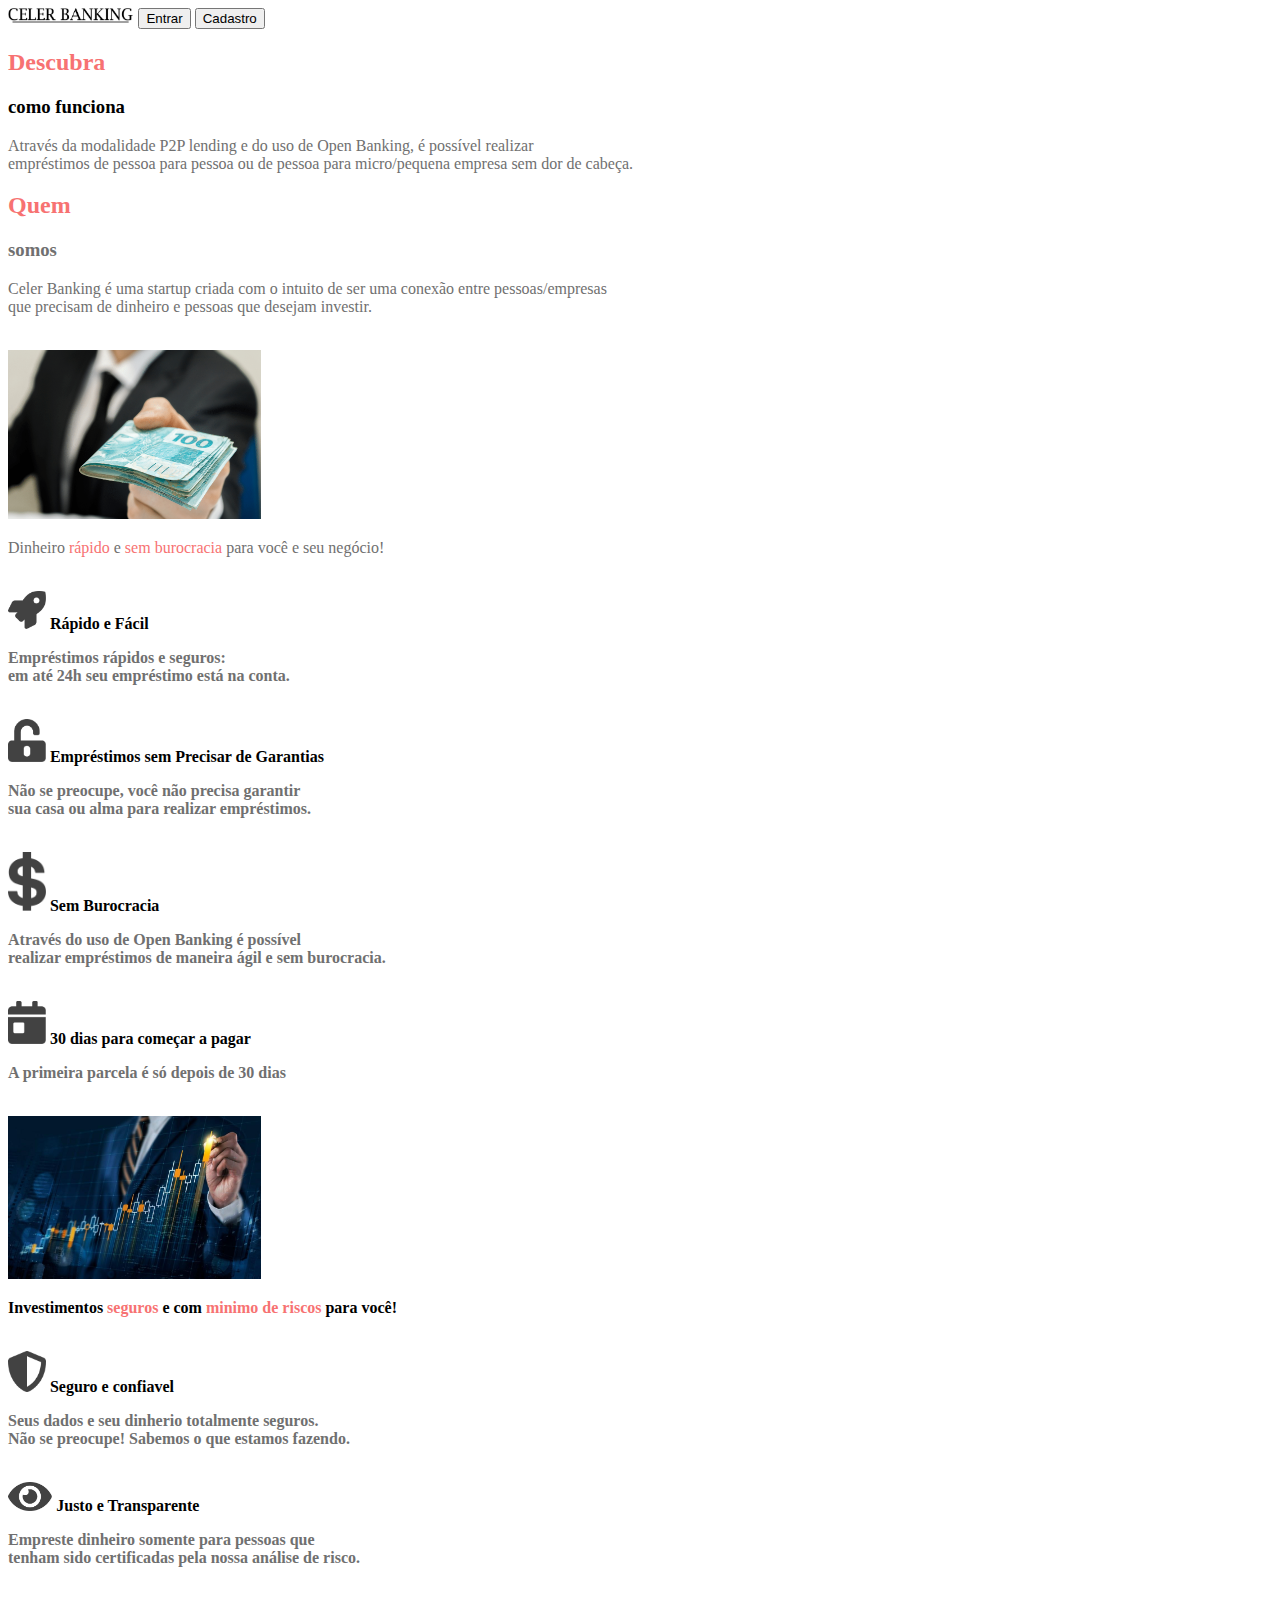
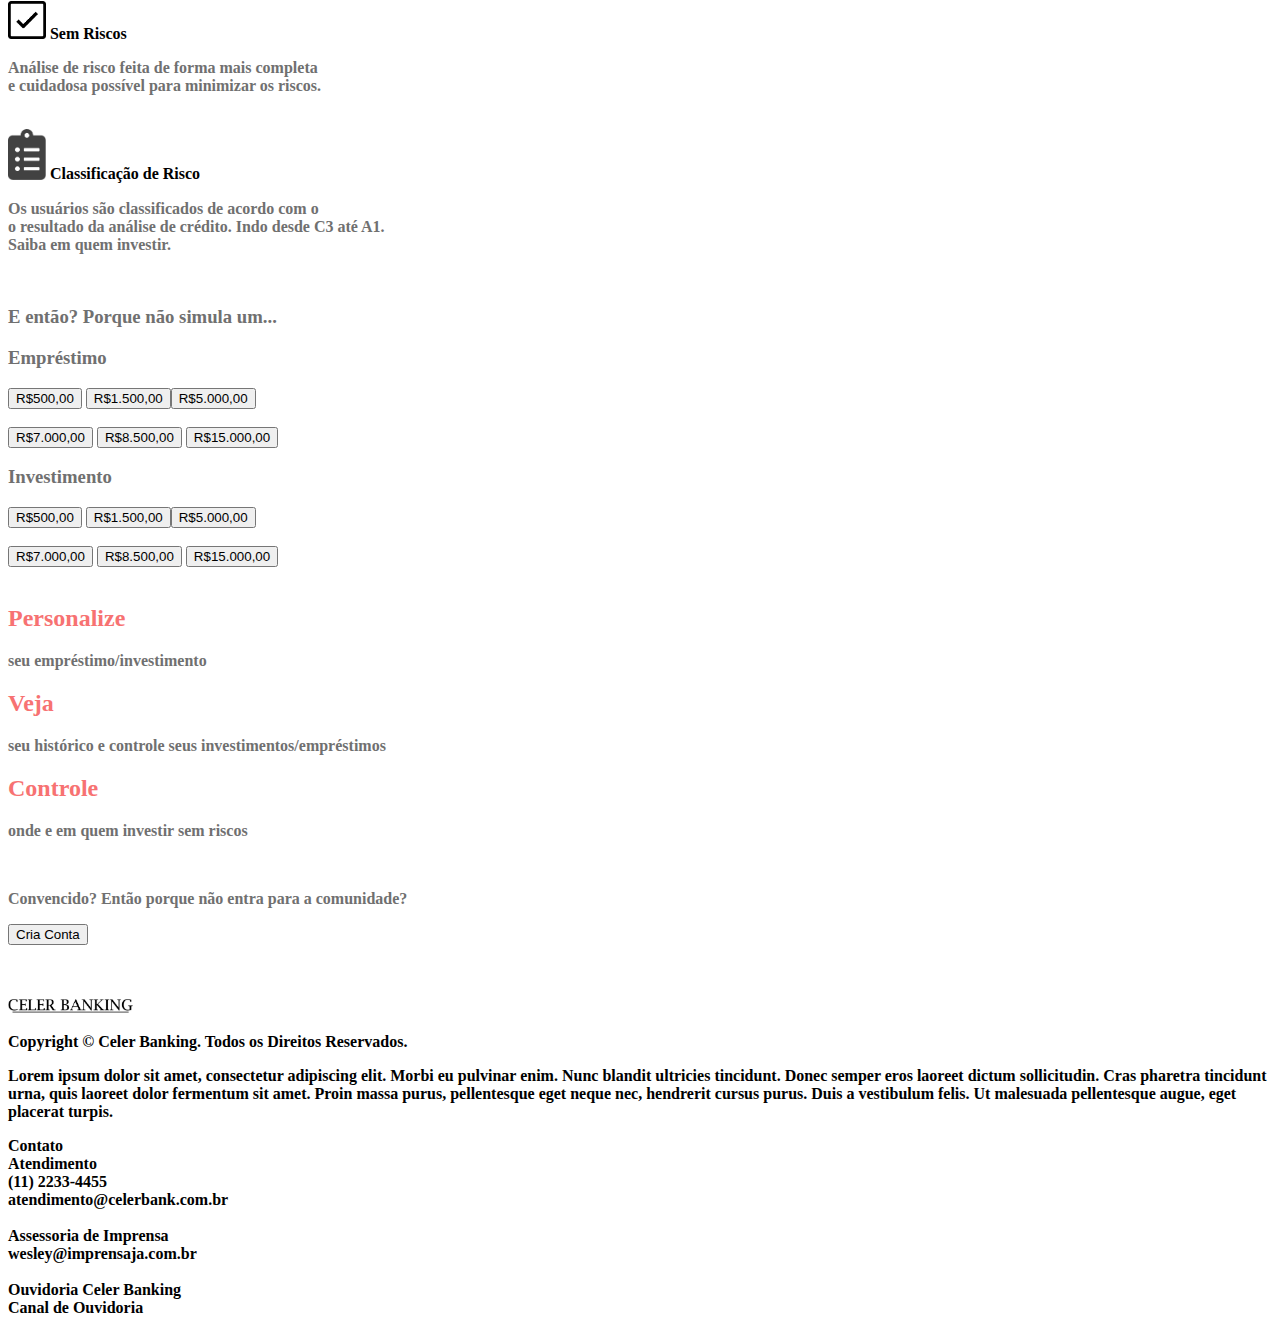
<file: Celer Banking/index.html>
<!DOCTYPE html>
<html>
    <head> 
        <title>Home</title> 
    </head>

    <body>
        <div id="logoCeleBanking">
            <img src="./img/CelerLogo.png" style="width: 10%;"/> 
            <button>Entrar</button> <button>Cadastro</button>
        </div>

        <div class="home">
            <div class="introducao">
                <h2 style="color:#F77272">Descubra</h2>
                <h3> como funciona </h3>

                <p style="color:#707070"> Através da modalidade P2P lending e do uso de Open Banking, é possível realizar
                <br>empréstimos de pessoa para pessoa ou de pessoa para micro/pequena empresa sem dor de cabeça.</p>

                <h2 style="color:#F77272">Quem</h2>
                <h3 style="color:#707070">somos</h3>

                <p style="color:#707070">
                    Celer Banking é uma startup criada com o intuito de ser uma conexão entre pessoas/empresas 
                    <br>que precisam de dinheiro e pessoas que desejam investir.
                </p>
            </div>

            <br>

            <div class="pagador">
                <img style="width: 20%;" src="img/HomemEmpréstimo.png" id="pagador">
                <div> 
                    <p style="color:#707070">
                        Dinheiro <span style="color:#F77272">rápido</span> e
                    <span style="color:#F77272">sem burocracia</span> para você e seu negócio!
                    </p> 
                </div>

            </div>
            <br>

            <div class="PagadorVant">
                <div id="foguete">
                    <img src="icon/IconRocket.png" style="width: 3%;">
                    <strong> Rápido e Fácil<strong>
                    <br>
                    <p style="color:#707070">Empréstimos rápidos e seguros: 
                        <br>em até 24h seu empréstimo está na conta.
                    </p>
                </div>
                <br>

                <div id="cadeado">
                    <img src="icon/IconCadeadoAberto.png" style="width: 3%;">
                    <strong>Empréstimos sem Precisar de Garantias<strong>
                    <br>
                    <p style="color:#707070">Não se preocupe, você não precisa garantir
                        <br>sua casa ou alma para realizar empréstimos.
                    </p>
                </div>
                <br>

                <div id="cifrao">
                    <img src="icon/IconCifrao.png" style="width: 3%;">
                    <strong>Sem Burocracia<strong>
                    <br>
                    <p style="color:#707070">Através do uso de Open Banking é possível
                        <br>realizar empréstimos de maneira ágil e  sem burocracia.
                    </p>
                </div>
                <br>
                <div id="calendario">
                    <img src="icon/IconCalendario.png" style="width: 3%;">
                    <strong>30 dias para começar a pagar<strong>
                    <br>
                    <p style="color:#707070">A primeira parcela é só depois de 30 dias
                    </p>
                </div> 

            </div>
            <br>

            <div class="investidor">
                <img style="width: 20%;" src="img/HomemInvestimento.jpg" id="invest">
                <div>
                    <p>Investimentos <span style="color: #F77272;">seguros</span> e com 
                      <span  style="color: #F77272;">minimo de riscos</span> para você!</p> 
                </div>

            </div>
            <br>

            <div class="InvestidorVant">
                <div id="escudo">
                    <img src="icon/IconEscudo.png" style="width: 3%;">
                    <strong>Seguro e confiavel<strong>
                    <br>
                    <p style="color: #707070;">Seus dados e seu dinherio totalmente seguros.
                        <br>Não se preocupe! Sabemos o que estamos fazendo.
                    </p>
                </div>
                <br>

                <div id="olho">
                    <img src="icon/IconOlho.png" style="width: 3.5%;">
                    <strong>Justo e Transparente<strong>
                    <br>
                    <p style="color: #707070;">Empreste dinheiro somente para pessoas que
                        <br>tenham sido certificadas pela nossa análise de risco.
                    </p>
                </div>
                <br>

                <div id="check_box">
                    <img src="icon/IconCheckbox.png" style="width: 3%;">
                    <strong>Sem Riscos<strong>
                    <br>
                    <p style="color: #707070;">Análise de risco feita de forma mais completa
                        <br>e cuidadosa possível para minimizar os riscos.
                    </p>
                </div>
                <br>
                <div id="prancheta">
                    <img src="icon/IconPrancheta.png" style="width: 3%;">
                    <strong>Classificação de Risco<strong>
                    <br>
                    <p style="color: #707070;">Os usuários são classificados de acordo com o
                        <br>o resultado da análise de crédito. Indo desde C3 até A1.
                        <br>Saiba em quem investir.
                    </p>
                </div> 

            </div>
            <br>
            <h3 style="color: #707070;">E então? Porque não simula um...</h3>

            <div class="simulacaoEmprest">      
                <h3 style="color: #707070;">Empréstimo</h3>
                <button>R$500,00</button> <button>R$1.500,00</button><button>R$5.000,00</button>
                <br><br>
                <button>R$7.000,00</button> <button>R$8.500,00</button> <button>R$15.000,00</button>
            </div>

            <div class="simulacaoInvest">
                <h3 style="color: #707070;">Investimento</h3>
                <button>R$500,00</button> <button>R$1.500,00</button><button>R$5.000,00</button>
                <br><br>
                <button>R$7.000,00</button> <button>R$8.500,00</button> <button>R$15.000,00</button>
            </div>
            <br>

            <div class="CrieConta">
                <h2 style="color: #F77272;">Personalize</h2>
                <p style="color: #707070;">seu empréstimo/investimento</p>

                <h2 style="color: #F77272;">Veja</h2>
                <p style="color: #707070;">seu histórico e controle seus investimentos/empréstimos</p>

                <h2 style="color: #F77272;">Controle</h2>
                <p style="color: #707070;">onde e em quem investir sem riscos</p>
                <br>
                <p style="color: #707070;">Convencido? Então porque não entra para a comunidade?</p>
                <button>Cria Conta</button>
                
            </div>
        </div>
        <br><br><br>
        
        <div class="rodape">
            <img src="./img/CelerLogo.png" style="width: 10%;"/>
            <p>Copyright © Celer Banking. Todos os Direitos Reservados.</p>

            <p>
                Lorem ipsum dolor sit amet, consectetur adipiscing elit. Morbi eu pulvinar enim. Nunc blandit ultricies tincidunt. 
                Donec semper eros laoreet dictum sollicitudin. Cras pharetra tincidunt urna, quis laoreet dolor fermentum sit amet. 
                Proin massa purus, pellentesque eget neque nec, hendrerit cursus purus. Duis a vestibulum felis. 
                Ut malesuada pellentesque augue, eget placerat turpis.
            </p>

            <p>Contato <br>
                Atendimento <br>
                    (11) 2233-4455 <br>
                    atendimento@celerbank.com.br <br> <br>
                Assessoria de Imprensa <br>
                    wesley@imprensaja.com.br <br> <br>
                Ouvidoria Celer Banking <br>
                    Canal de Ouvidoria <br>
            </p>
        </div>

    </body>

</html>
</file>
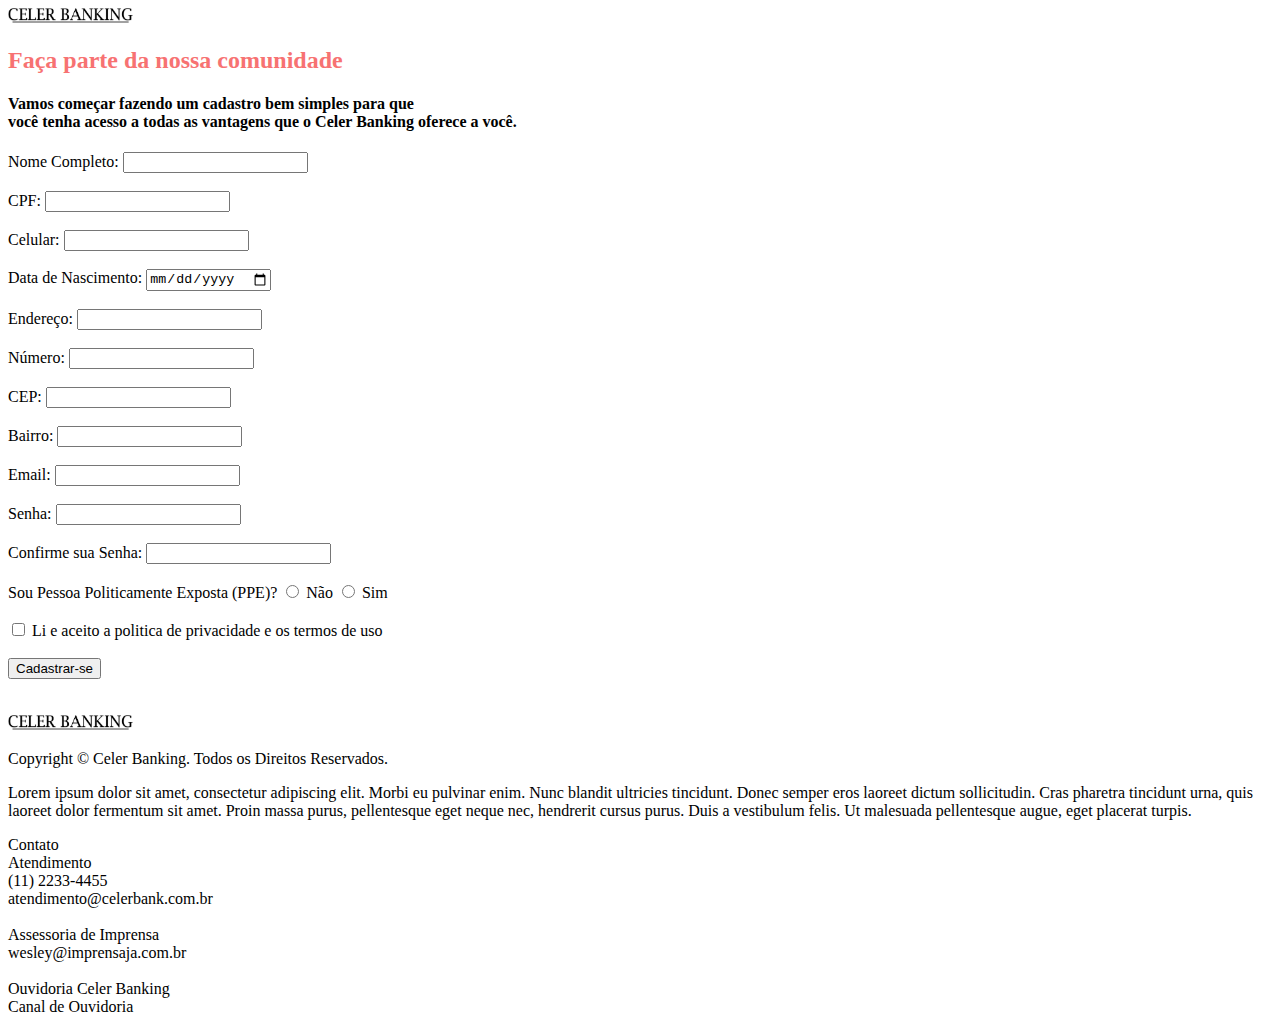
<file: Celer Banking/cadastro.html>
<!DOCTYPE html>
<html>
    <head> 
        <title>Cadastro</title> 
    </head>

    <body>
        <div id="logoCeleBanking">
            <img src="./img/CelerLogo.png" style="width: 10%;"/>

        </div>

        <div id="TextoIntrodutorio">
            <h2 class="intro" style="color: #F77272;">Faça parte da nossa comunidade</h2>
            <h4> Vamos começar fazendo um cadastro bem simples para que
                <br>você tenha acesso a todas as vantagens que o Celer Banking oferece a você.
            </h4>
        </div>

        <div class="formulario">
            <form method="POST" action="">
                <div>
                    Nome Completo:
                    <input type="text" name="nome">
                    <br><br> 
                    CPF:
                    <input type="number" name="cpf">
                    <br><br>
                    Celular:
                    <input type="numer" name="celular">
                    <br><br>
                    Data de Nascimento:
                    <input type="date" name="nasc">
                    <br><br>
                </div> 
                
                <div>
                    Endereço:
                    <input type="text" name="end">
                    <br><br>
                    Número:
                    <input type="text" name="numero">
                    <br><br>
                    CEP:
                    <input type="number" name="cep">
                    <br><br>
                    Bairro:
                    <input type="text" name="bairro">
                    <br><br>
                </div>

                <div>
                    Email:
                    <input type="text" name="email">
                    <br><br>
                    Senha:
                    <input type="password" name="senha">
                    <br><br>
                    Confirme sua Senha:
                    <input type="password" name="senhaconfirme">
                    <br><br>
                </div>
                
                <div id="ppe">
                    Sou Pessoa Politicamente Exposta (PPE)?
                    <input type="radio" value="nao" name="ppe"> Não
                    <input type="radio" value="sim" name="ppe"> Sim
                </div>
                <br>
                <input type="checkbox" name="LiEConcordo"> Li e aceito a politica de privacidade e os termos de uso
                <br>
            </form>
            <br>
            <button>Cadastrar-se</button>
            
        </div>
        <br><br>
        
        <div class="rodape">
            <img src="./img/CelerLogo.png" style="width: 10%;"/>
            <p>Copyright © Celer Banking. Todos os Direitos Reservados.</p>

            <p>
                Lorem ipsum dolor sit amet, consectetur adipiscing elit. Morbi eu pulvinar enim. Nunc blandit ultricies tincidunt. 
                Donec semper eros laoreet dictum sollicitudin. Cras pharetra tincidunt urna, quis laoreet dolor fermentum sit amet. 
                Proin massa purus, pellentesque eget neque nec, hendrerit cursus purus. Duis a vestibulum felis. 
                Ut malesuada pellentesque augue, eget placerat turpis.
            </p>

            <p>Contato <br>
                Atendimento <br>
                    (11) 2233-4455 <br>
                    atendimento@celerbank.com.br <br> <br>
                Assessoria de Imprensa <br>
                    wesley@imprensaja.com.br <br> <br>
                Ouvidoria Celer Banking <br>
                    Canal de Ouvidoria <br>
            </p>
        </div>
    </body>
</html>
</file>
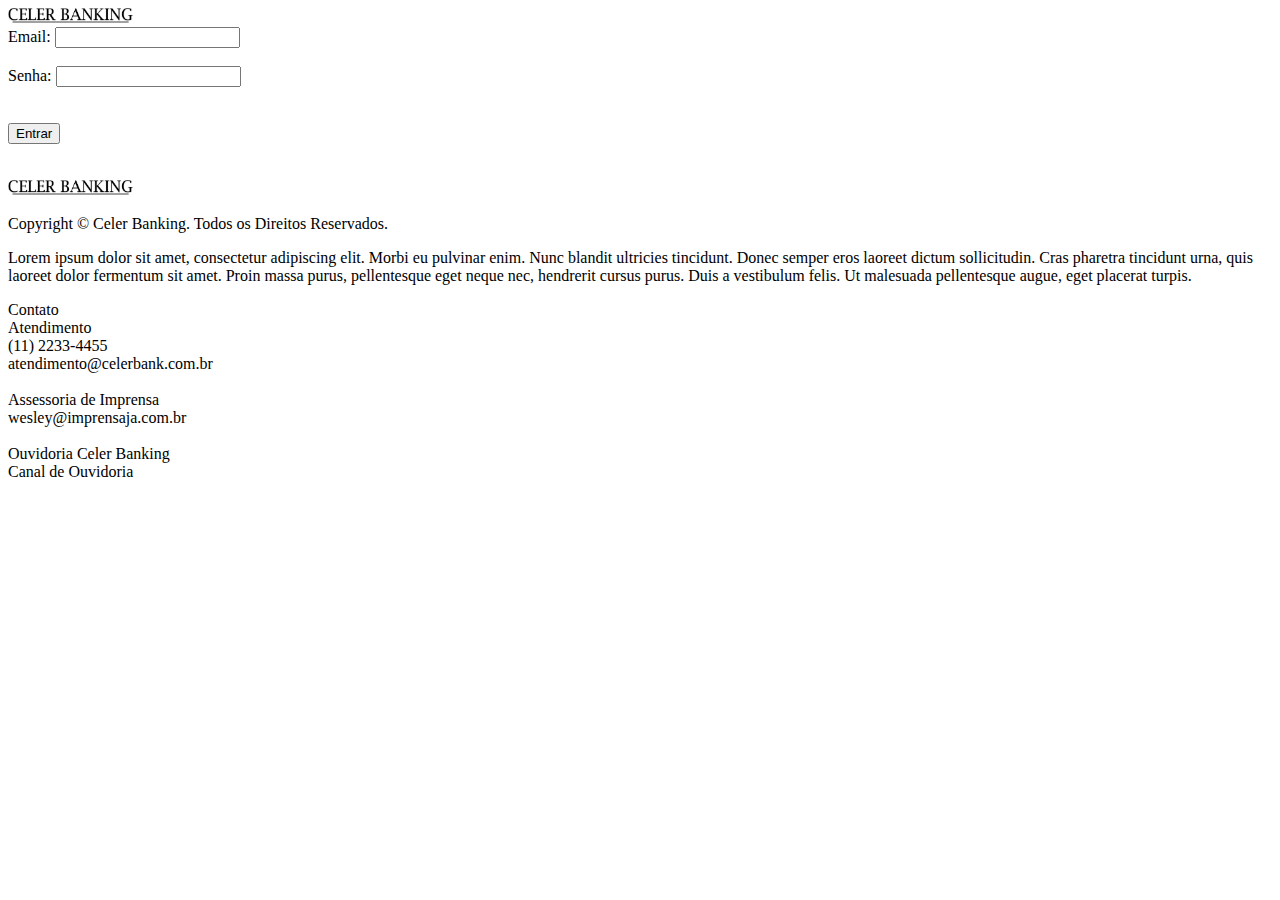
<file: Celer Banking/login.html>
<!DOCTYPE html>
<html>
    <head> 
        <title>Login</title> 
    </head>

    <body>
        <div id="logoCeleBanking">
            <img src="./img/CelerLogo.png" style="width: 10%;"/>
        </div>

        <div id="login">
            <form action="" method="POST">
                Email:
                <input type="text" name="email">
                <br><br> 
                Senha:
                <input type="number" name="senha">
                <br><br>
            </form>
            <br>
            <button>Entrar</button>
        </div>
        <br><br>

        <div class="rodape">
            <img src="./img/CelerLogo.png" style="width: 10%;"/>
            <p>Copyright © Celer Banking. Todos os Direitos Reservados.</p>

            <p>
                Lorem ipsum dolor sit amet, consectetur adipiscing elit. Morbi eu pulvinar enim. Nunc blandit ultricies tincidunt. 
                Donec semper eros laoreet dictum sollicitudin. Cras pharetra tincidunt urna, quis laoreet dolor fermentum sit amet. 
                Proin massa purus, pellentesque eget neque nec, hendrerit cursus purus. Duis a vestibulum felis. 
                Ut malesuada pellentesque augue, eget placerat turpis.
            </p>

            <p>Contato <br>
                Atendimento <br>
                    (11) 2233-4455 <br>
                    atendimento@celerbank.com.br <br> <br>
                Assessoria de Imprensa <br>
                    wesley@imprensaja.com.br <br> <br>
                Ouvidoria Celer Banking <br>
                    Canal de Ouvidoria <br>
            </p>
        </div>
    </body>
</html>
</file>
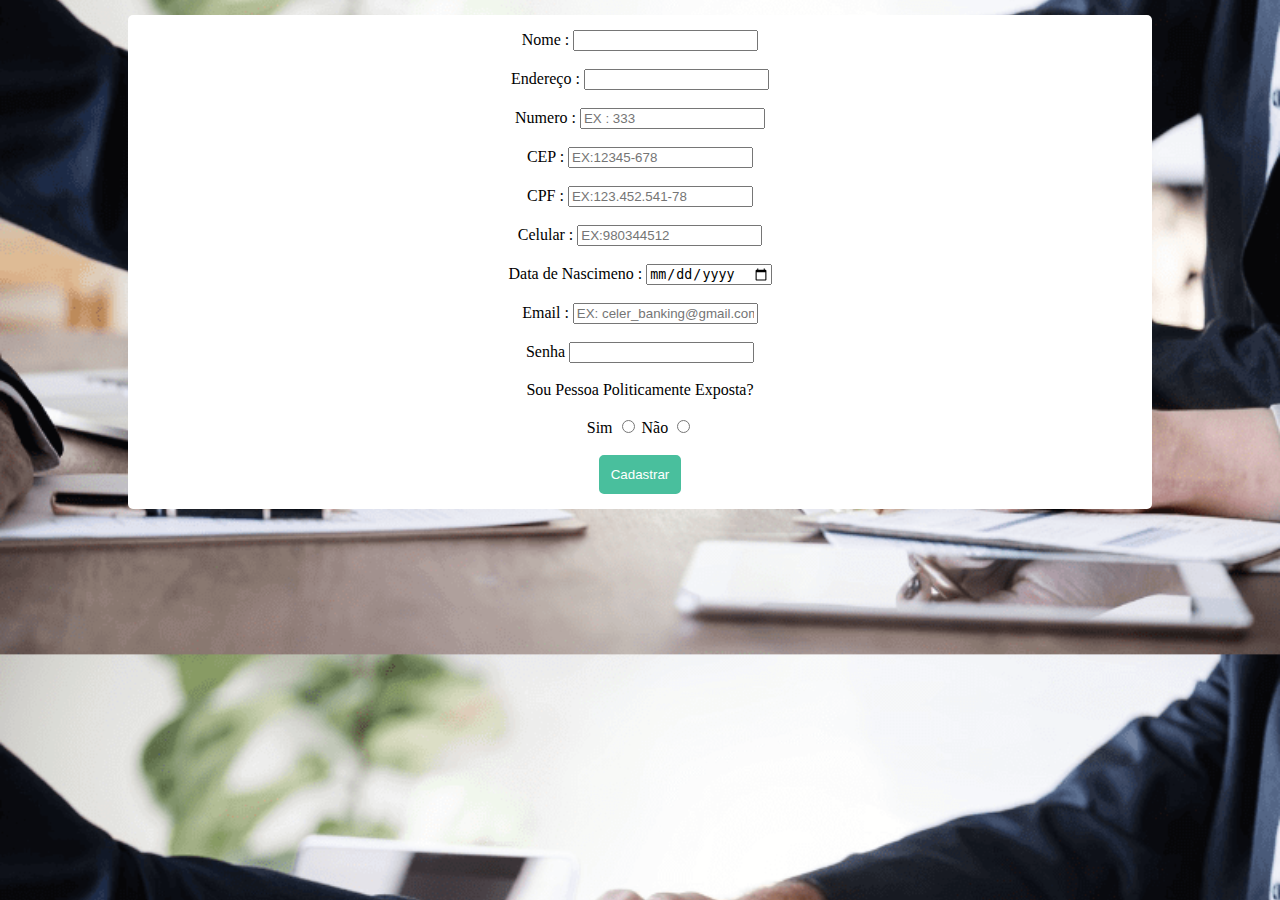
<file: Celer Banking2/cadastrar.html>
<!DOCTYPE html>
<html>
<head>
	<title>Cadastro | CelerBanking</title>
	<meta charset="utf-8">
	<link rel="stylesheet" type="text/css" href="estilo_celer.css">
</head>
<body class="hero">
	<div class="main">
		<section class="section">
			<form>
				<label for="name" >Nome :</label>
				<input type="text" id="name" name="name"><br><br>

				<label for="endereco" placeholder="EX : Trav.14 de Março Entr.Timbiras">Endereço :</label>
				<input type="text" id="endereco" name="endereco"><br><br>

				<label for="numero">Numero :</label>
				<input type="text" id="numero" name="numero" placeholder="EX : 333"><br><br>

				<label for="cep">CEP :</label>
				<input type="tel" id="cep" name="cep" placeholder="EX:12345-678" pattern="[0-9]{5}-[0-9]{3}" required><br><br>

				<label for="cpf">CPF :</label>
				<input type="tel" id="cpf" name="cpf" placeholder="EX:123.452.541-78" pattern="[0-9]{3}.[0-9]{3}.[0-9]{3}-[0-9]{2}"required><br><br>

				<label for="phone">Celular :</label>
				<input type="tel" id="phone" name="phone"  placeholder="EX:980344512" pattern="[0-9]{9}"required><br><br>

				<label for="date">Data de Nascimeno :</label>
				<input type="date" id="date" name="date" min="1900-01-01"><br><br>

				<label for="email">Email :</label>
				<input type="email" id="email" name="email" placeholder="EX: celer_banking@gmail.com"><br><br>

				<label for="pwd">Senha</label>
				<input type="password" id="pwd" name="pwd"><br><br>

				<label>Sou Pessoa Politicamente Exposta?</label><br><br>
				<label>Sim</label>
				<input type="radio" value="Sim" name="exposta">
				<label>Não</label>
				<input type="radio" value="Não" name="exposta"><br><br>

				<input class="button" type="submit" value="Cadastrar">

			</form>
		</section>
	</div>	
</body>
</file>
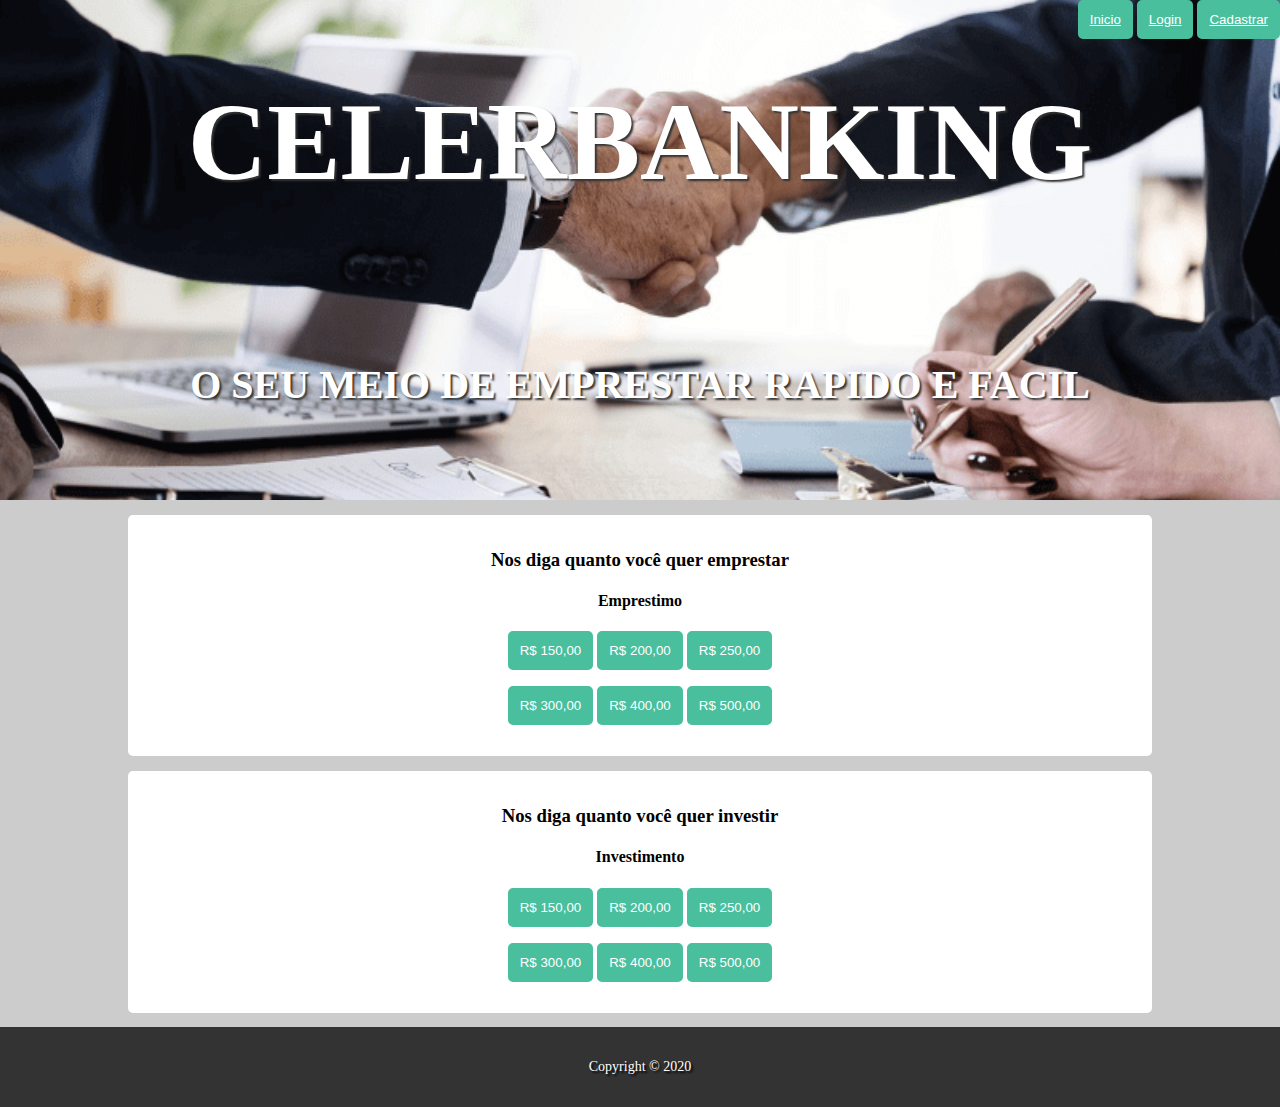
<file: Celer Banking2/CelerBanking.html>
<!DOCTYPE html>
<html>
<head>
	<title>Inicio | CelerBanking</title>
	<meta charset="utf-8">
	<link rel="stylesheet" type="text/css" href="estilo_celer.css">
</head>
<body>
	<div id="principal">
		<header class="hero">
			<nav>
				<p class="menu">
					<button class="button"><a href="index.html">Inicio</a></button>
					<button class="button"><a href="login.html">Login</a></button>
					<button class="button"><a href="cadastrar.html">Cadastrar</a></button>
				</p>
			</nav>
			<div>
				<h1 class="hero-content">CelerBanking</h1>
				<h2 class="hero-content2">O seu meio de emprestar rapido e facil</h2>
			</div>
		</header>
		<main class="main">
			<section class="section">
				<h3>Nos diga quanto você quer emprestar</h3>
				<h4>Emprestimo</h4>
				<p>
					<button class="button">R$ 150,00</button>
					<button class="button">R$ 200,00</button>
					<button class="button">R$ 250,00</button>
				</p>
				<p>
					<button class="button">R$ 300,00</button>
					<button class="button">R$ 400,00</button>
					<button class="button">R$ 500,00</button>
				</p>
			</section>
			
			<section class="section">
				<h3>Nos diga quanto você quer investir</h3>
				<h4>Investimento</h4>
				<p>
					<button class="button">R$ 150,00</button>
					<button class="button">R$ 200,00</button>
					<button class="button">R$ 250,00</button>
				</p>
				<p>
					<button class="button">R$ 300,00</button>
					<button class="button">R$ 400,00</button>
					<button class="button">R$ 500,00</button>
				</p>
			</section>
		</main>
		<footer class="rodape"><p>Copyright &copy; 2020</p></footer>
	</div>

</body>
</html>
</file>
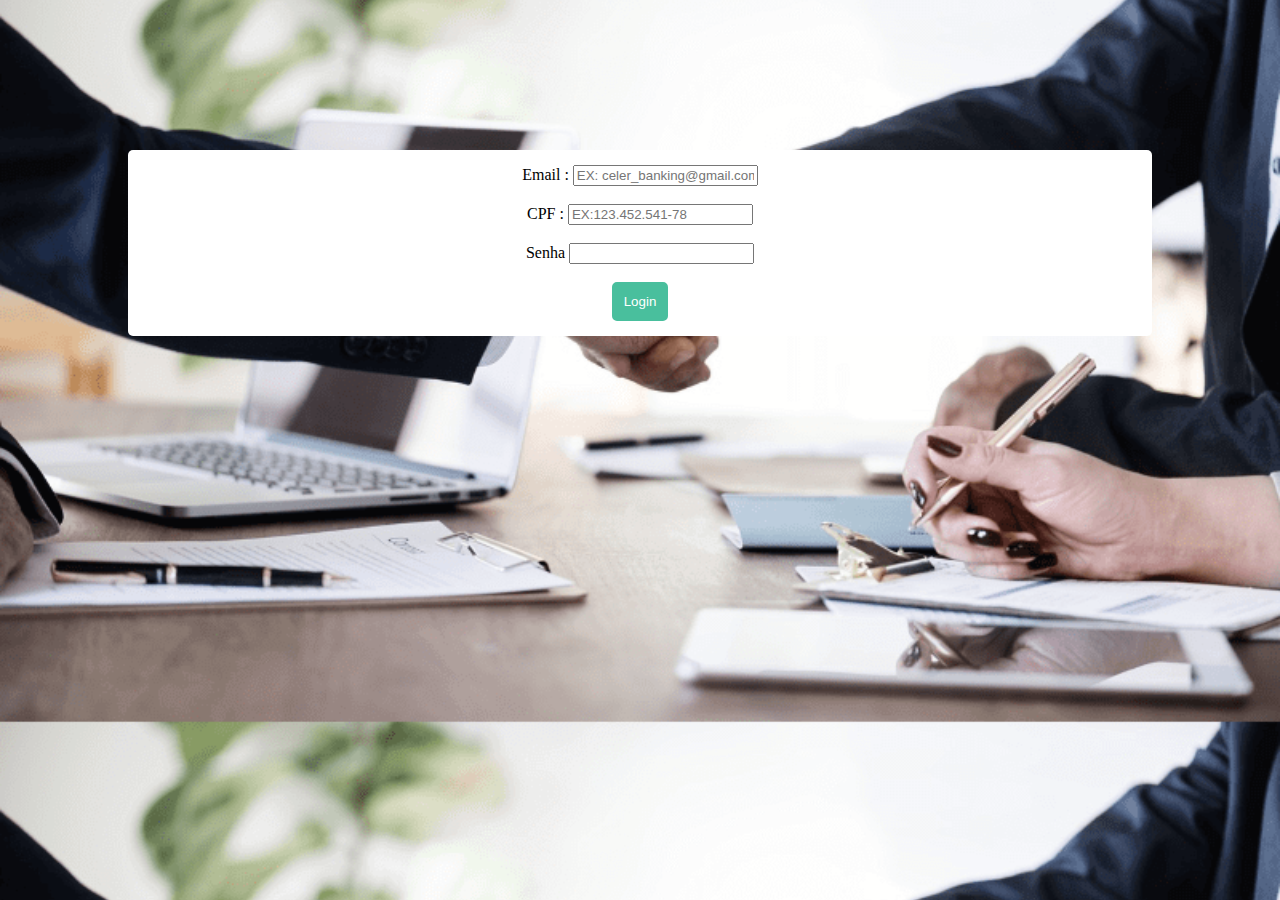
<file: Celer Banking2/login.html>
<!DOCTYPE html>
<html>
<head>
	<title>Login | CelerBanking</title>
	<meta charset="utf-8">
	<link rel="stylesheet" type="text/css" href="estilo_celer.css">
</head>
<body class="hero">
	<div class="main">
		<section class="section_login">
			<form>

				<label for="email">Email :</label>
				<input type="email" id="email" name="email" placeholder="EX: celer_banking@gmail.com"><br><br>

				<label for="cpf">CPF :</label>
				<input type="tel" id="cpf" name="cpf" placeholder="EX:123.452.541-78" pattern="[0-9]{3}.[0-9]{3}.[0-9]{3}-[0-9]{2}"required><br><br>
				
				<label for="pwd">Senha</label>
				<input type="password" id="pwd" name="pwd"><br><br>
				
				<input class="button" type="submit" value="Login">

			</form>
		</section>
	</div>	
</body>
</file>
<file: Celer Banking2/estilo_celer.css>
body{
	background-color: #ccc;
	margin: 0;
}
.menu{
	margin: 0;
	text-align: right;
}
.hero{
	background-image: url(imagens/0.png);
	height: 500px;
	background-position: right center;
	background-size: cover;
}
.hero-content{
	text-align: center;
	color: white;
	margin-top: 40px;
	text-transform: uppercase;
	font-size: 110px;
	text-shadow: 2px 2px 2px #333;	
}
.hero-content2{
	text-align: center;
	color: white;
	margin-top: 155px;
	text-transform: uppercase;
	font-size: 40px;
	text-shadow: 2px 2px 2px #333;	
}
.main{
	margin: auto;
	width: 80%;
	text-align: center;
}
.section{
	background-color: white;
    padding: 15px;
    margin-top: 15px;
    border-radius: 5px;
}
.section_login{
	background-color: white;
    padding: 15px;
    margin-top: 150px;
    border-radius: 5px;
}
.button{
	background-color: #49bf9d;
	border: 2px solid #49bf9d;
	color: white;
	padding: .75em;
	border-radius: 5px;
}
.rodape{
    height: 80px;
	color: white;
	font-size: 14px;
	text-align: center;
	text-shadow: 2px 2px 2px black;
	background: #333;
    line-height: 80px;
}
.menu a,a:visited{
	color:white;
}
</file>
